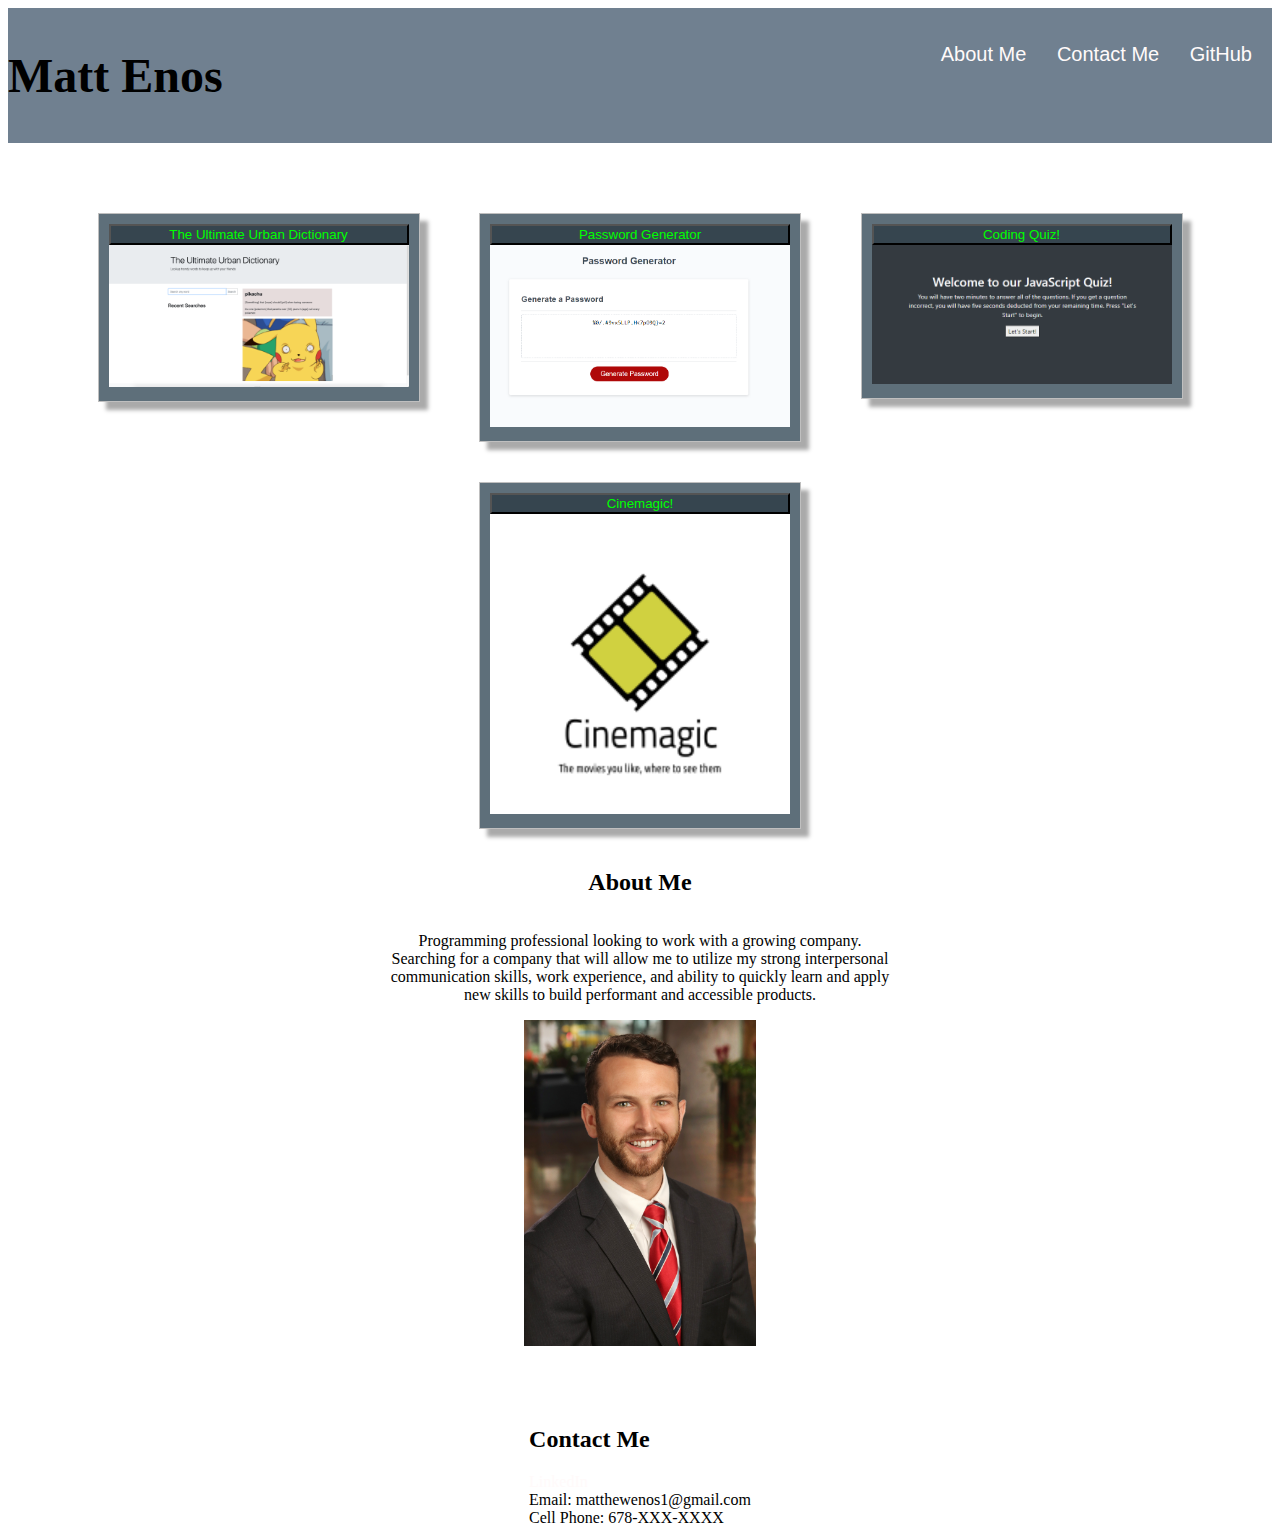
<file: index.html>
<!DOCTYPE html>
<html lang="en">

<head>
    <meta charset="UTF-8">
    <meta http-equiv="X-UA-Compatible" content="IE=edge">
    <meta name="viewport" content="width=device-width, initial-scale=1.0">
    <link rel="stylesheet" href="https://cdn.jsdelivr.net/npm/bootstrap@5.1.3/dist/css/bootstrap.min.css"
        integrity="sha384-1BmE4kWBq78iYhFldvKuhfTAU6auU8tT94WrHftjDbrCEXSU1oBoqyl2QvZ6jIW3" crossorigin="anonymous">
    <link rel="stylesheet" href="./css/style.css">
    <title>Matt's Portfolio</title>
</head>


<body class="main bg-dark text-light">
    <div class='header'>
        <h2>Matt Enos</h2>
        <div>
            <ul>
                <li><a href="#intro-title">About Me</a></li>
                <li><a href="#Contact-Me">Contact Me</a></li>
                <li><a href="https://github.com/mattenos">GitHub</a></li>
            </ul>
        </div>
    </div>

    <div class="products">
        <section class="photo card">
            <form action="https://rwashi690.github.io/Urban_Dictionary_and_Memes/">
                <button id='project-1'>The Ultimate Urban Dictionary</button>
                <img src="./imgs/proj_1.png" alt="dictionary-project-thumb" />
            </form>
        </section>
        <section class="photo card">
            <form action="https://mattenos.github.io/password-generator/">
                <button id='password'>Password Generator</button>
                <img src="./imgs/passwordgen.PNG" alt="password-generator-thumb" />
            </form>
        </section>
        <section class="photo card">
            <form action="https://mattenos.github.io/coding-quiz/">
                <button id='quiz'>Coding Quiz!</button>
                <img src="./imgs/quiz.png" alt="coding-quiz-thumb" />
            </form>
        </section>
        <section class="photo card">
            <form action="https://cinemajik.herokuapp.com/">
                <button id='quiz'>Cinemagic!</button>
                <img src="./imgs/cinemagic-unbutu-condensed.png" alt="cinemagic-thumb" />
            </form>
        </section>

        <div class='about-me' id="intro-title">
            <h2>About Me</h2>
            <div class='intro'>
                <p>
                    Programming professional looking to work with a growing company.
                    Searching for a company that will
                    allow me
                    to utilize my strong interpersonal communication skills, work experience, and ability to quickly
                    learn
                    and apply new skills to build performant and accessible products.
                </p>
                <div class="intro-img">
                    <img src="./imgs/180516_Matt_Enos_302RT.JPG" alt="personal photo" />
                </div>
            </div>
        </div>
    </div>

    <div class="intro">
        <div>
            <h2 id="Contact-Me">Contact Me</h2>
            <a href="https://www.linkedin.com/in/matt-enos-2177b815/" class="linkedin" alt="linked in">LinkedIn</a>
            <div>Email: matthewenos1@gmail.com</div>
            <div>Cell Phone: 678-XXX-XXXX</div>
        </div>

</body>

</html>
</file>
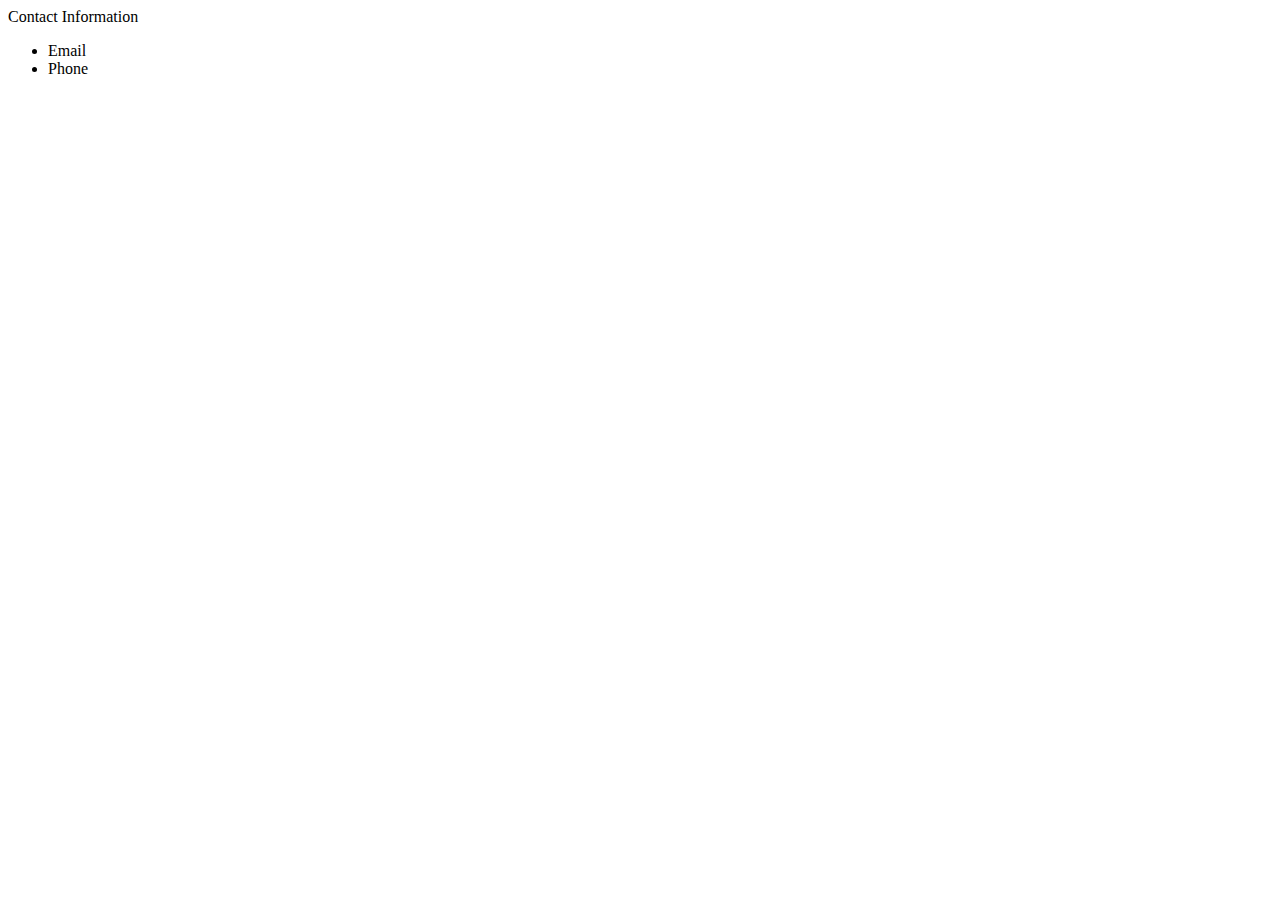
<file: contactme.html>
<!DOCTYPE html>
<html lang="en">

<head>
    <meta charset="UTF-8">
    <meta http-equiv="X-UA-Compatible" content="IE=edge">
    <meta name="viewport" content="width=device-width, initial-scale=1.0">
    <title>Contact Me</title>
</head>

<body>
    <header>Contact Information</header>
    <ul>
        <li>Email</li>
        <li>Phone</li>
    </ul>
</body>

</html>
</file>
<file: css/style.css>
a {
    text-decoration: none;
    color: snow;
}

a :hover {
    color: rebeccapurple;
}

button {
    width: 100%;
    background-color: #36454F;
    color: rgb(0, 255, 0);
}

.photo {
    padding: 20px 10px;
    border: 2px solid #bfbfbf;
    background-color: #5e6f7a;
  }

.card {
    border-style: solid;
    border-width: 1px;
    padding: 10px;
    flex: 0 0 300px;
    box-shadow: 8px 8px 4px #aaaaaa;
    margin: 20px;
}

.card header {
    border-radius: 50px 50px 0px 0px;
    padding: 20px;
}
  
.card p {
    text-align: center;
}
  
.card img {
    width: 100%;
}

.products {
    flex: 4;
    padding: 50px;
    display: flex;
    flex-wrap: wrap;
    justify-content: space-evenly;
    align-items: flex-start;
}

  
.intro-img img {
    width: 20%;
    height: auto;
    margin: auto;
    display: block;
}
  
.intro {
    display: flex;
    flex-wrap: wrap;
    justify-content: center;
    align-content: center;
    margin-top: 10px;
}
  
.intro p {
    display: inline-block;
    align-content: center;
    max-width: 500px;
    text-align: center;
} 
  
.about-me h2 {
    text-align: center;
}
  
.header div {
    padding-top: 15px;
    margin-right: 20px;
    float: right;
    font-family: 'Gill Sans', 'Gill Sans MT', Calibri, 'Trebuchet MS', sans-serif;
    font-size: 20px;
}
  
.header div ul li {
    display: inline-block;
    margin-left: 25px;
  } 
  
.header h2 {
    display: inline-block;
    font-size: 48px;
  }
  
.header {
    background-color: slategray;
  }

@media screen and (max-width: 768px) {
      main,
      nav {
        flex-direction: column;
      }
      header {
        background: #772014;
      }
      nav,
      footer {
        background-color: #bb8588;
      }
    }
</file>
